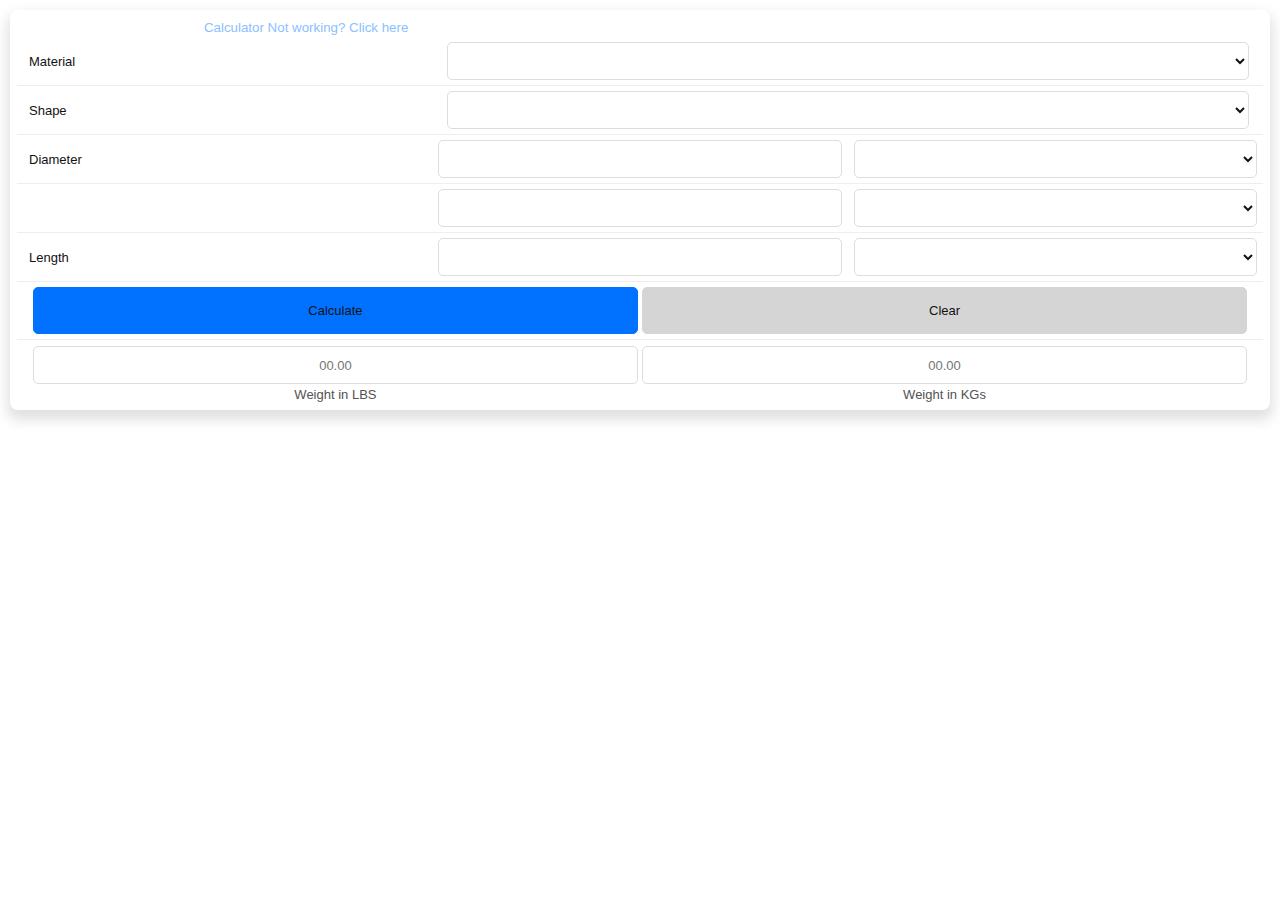
<file: assets/calci.html>
<!DOCTYPE html>
<html>
<head><meta name="viewport" content="width=device-width, initial-scale=1.0">
<link rel="stylesheet" href="style.css">

<style>

#metal-weight-calculator {
         box-shadow: 0px 7px 13px 3px #0000001f;
    margin: 10px;
    padding: 7px;
    border-radius: 8px;
}
    .maintableks {
        border:none;
    }

    .dimensionks{
    background: white;
    border: none!important;
    border-radius: 3px;
    padding: 6px;
}
.maintableks select, .maintableks input {
    width:100%;
    height: 36px;
    border: 1px solid #ddd;
    border-radius: 5px;
    font-size:13px;
    color: #121212;

}
.maintableks select {
    height: 38px;
    width: 100%;
    border: none;
    padding: 0;
    text-align: right;
    /* padding: 4px 12px; */
    border: 1px solid #ddd;
background: white!important;
}
.maintableks td {
   padding: 0px 6px;
    background: #fff;
        text-align: center;
}
.maintableks input.ksbutton {
    background: #0072ff;
    width: 49%;
    height: unset;
    padding: 15px 0px;
    border: 1px solid #0072ff;
    margin: 5px 0px;
}
.maintableks input.ksbutton.ksclear {
  background: #d5d5d5;
    border-radius: 5px;
    /* border: none; */
    border: 1px solid #d5d5d5;
}
.maintableks .material-calc, 
.maintableks .ksanswer {
   font-size: 13px;
    padding: 0;
    padding-left: 6px;
    border-radius: 5px;
    width: 98%;
}
.maintableks img{
    height: 75px;
    position: fixed;
    right: 20px;
    top: 25px;
}
p.calculatedanswerks {
    display: inline-flex;
    flex-direction: row;
    flex-wrap: wrap;
    width: 49%;
    margin: 6px 0 0 0;
    font-size: 13px;
    justify-content: center;
    color: #525252;
}

p.calculatedanswerks input {
       padding: 0;
    margin-bottom: 3px;
    text-align: center;
}

.dimensionks, .material-calc {
    text-align: left!important;
}

.maintableks tr {
    border:none;
border-bottom: 1px solid #eee;
}


</style>
</head>
   <body draggable="true" id="body" style="display: flex;flex-direction: column;overflow: hidden;width:100%;height:100%;" cz-shortcut-listen="true">
  
<section id="metal-weight-calculator">
   <div>
                    <button onclick="errorCalcAlert()" style="background: none;outline: none;border: none;color: #8cc0ff;padding: 0 15%;">Calculator Not working? Click here</button>

    <form name="form1" id="form1" method="POST" onSubmit="CalculateWeight();return false" data-gtm-form-interact-id="0">
        <table class="maintableks" align="center">
                       <tbody>


                        <tr>
                            <td>
                               <input value="Material" class="dimensionks" disabled="">
                            </td>
                            <td colspan="2" class="custom-select select-big"> <select class="material-calc" name="product" onchange="rememberDropdown1(this);" id="remember1" >
                                    <option>Steel</option>
                                    <option>Aluminum 1100</option>
                                    <option>Aluminum 2011</option>
                                    <option>Aluminum 2014</option>
                                    <option>Aluminum 2017</option>
                                    <option>Aluminum 2024</option>
                                    <option>Aluminum 3003</option>
                                    <option>Aluminum 5005</option>
                                    <option>Aluminum 5052</option>
                                    <option>Aluminum 5056</option>
                                    <option>Aluminum 5083</option>
                                    <option>Aluminum 5086</option>
                                    <option>Aluminum 6061</option>
                                    <option>Aluminum 6063</option>
                                    <option>Aluminum 7050</option>
                                    <option>Aluminum 7075</option>
                                    <option>Aluminum 7178</option>
                                    <option>Stainless 300 Series</option>
                                    <option>Stainless 400 Series</option>
                                    <option>Nickel 200</option>
                                    <option>Nickel 400</option>
                                    <option>Nickel R-405</option>
                                    <option>Nickel K-500</option>
                                    <option>Nickel 600</option>
                                    <option>Nickel 625</option>
                                    <option>Nickel 800H</option>
                                    <option>Nickel 800AT</option>
                                    <option>Nickel 825</option>
                                    <option>Nickel 330</option>
                                    <option>Nickel 20</option>
                                    <option>Nickel C-276</option>
                                    <option>Nickel 2545MD</option>
                                    <option>Magnesium</option>
                                    <option>Beryllium</option>
                                    <option>Titanium</option>
                                    <option>Zirconium</option>
                                    <option>Cast Iron</option>
                                    <option>Zinc</option>
                                    <option>Brass</option>
                                    <option>Columbium</option>
                                    <option>Copper</option>
                                    <option>Molybdenum</option>
                                    <option>Silver</option>
                                    <option>Lead</option>
                                    <option>Tantalum</option>
                                    <option>Tungsten</option>
                                    <option>Gold</option>
                                </select> </td>
                        </tr>

                        <tr>
                            <td>
                             <input value="Shape" class="dimensionks" disabled="">
                            </td>
                            <td colspan="2" class="custom-select"> 

                                <select class="material-calc" name="form" onChange="rememberDropdown2(this);ChangeLabel();ClearFields();showimage();" id="remember2">
                                    <option selected="" value="https://www.copperfitting.in/wp-content/uploads/2020/02/round.jpg">Round</option>
                                    <option value="https://www.copperfitting.in/wp-content/uploads/2020/02/sqr.jpg">Square</option>
                                    <option value="https://www.copperfitting.in/wp-content/uploads/2020/02/rect.jpg">Rectangle</option>
                                    <option value="https://www.copperfitting.in/wp-content/uploads/2020/02/hexagon.jpg">Hexagonal</option>
                                    <option value="https://www.copperfitting.in/wp-content/uploads/2020/02/octagon.jpg">Octagonal</option>
                                    <option value="https://www.copperfitting.in/wp-content/uploads/2020/02/sheet.jpg">Sheet</option>
                                    <option value="https://www.copperfitting.in/wp-content/uploads/2020/02/plate.jpg">Plate</option>
                                    <option value="https://www.copperfitting.in/wp-content/uploads/2020/02/tubular.jpg">Tubular</option>
                                    <option value="https://www.copperfitting.in/wp-content/uploads/2020/02/ring.jpg">Ring</option>
                                    <option value="https://www.copperfitting.in/wp-content/uploads/2020/02/pipe.jpg">Pipe</option>
                                </select>


                                <!-- <img src="https://www.copperfitting.in/wp-content/uploads/2020/02/round.jpg" name="pictures"> -->
                            </td>
                        </tr>
                     
                        
                      

                        <tr style="display:none;" class="a-values">
                            <td class="dimp"><input class="dimensionks dimq" value="Quantity" disabled=""></td>
                            
                            <td> <input autocomplete="off" type="number" step="any" class="ksanswer" name="param4" size="6" maxlength="10">
                            </td>
                        </tr>

                        <tr class="a-values">
                            <td> <input class="dimensionks" type="text" name="lbl1" size="12" onFocus="if(navigator.appName == 'Netscape'&amp;&amp; parseInt(navigator.appVersion) == 3); else document.forms[0].param1.focus(); " onBlur="ChangeLabel();">
                            </td>
                            <td><input autocomplete="off" class="ksanswer" type="number" step="any" name="param1" size="6" maxlength="10" data-gtm-form-interact-field-id="0">
                            </td><td class="custom-select">
                                <select name="units1" onchange="rememberDropdown3(this);" id="remember3">
                                    <option>in</option>
                                    <option>ft</option>
                                    <option>yd</option>
                                    <option>mm</option>
                                    <option>cm</option>
                                    <option>m</option>
                                </select>
                            </td>
                        </tr>

                        <tr class="a-values">
                            <td>
                                <input autocomplete="off" class="dimensionks" type="text" name="lbl2" size="12" onFocus="if(!(navigator.appName == 'Netscape' &amp;&amp; parseInt(navigator.appVersion) == 3)){ if(document.forms[0].lbl2.value=='(no value)')  document.forms[0].param3.focus(); else document.forms[0].param2.focus();}">
                            </td>
                            <td> <input autocomplete="off" class="ksanswer" type="number" step="any" name="param2" size="6" maxlength="10">
                                 </td><td class="custom-select">
                                <select name="units2" onchange="rememberDropdown4(this);" id="remember4">
                                    <option>in</option>
                                    <option>ft</option>
                                    <option>yd</option>
                                    <option>mm</option>
                                    <option>cm</option>
                                    <option>m</option>
                                </select>
                            </td>
                        </tr>

                        <tr class="a-values">
                            <td>
                                <input autocomplete="off" class="dimensionks" type="text" name="lbl3" size="12" onFocus="if(navigator.appName == 'Netscape'&amp;&amp; parseInt(navigator.appVersion) == 3); else document.forms[0].param3.focus(); " onBlur="ChangeLabel();">
                            </td>
                            <td> <input autocomplete="off" class="ksanswer" type="number" step="any" name="param3" size="6" maxlength="10" data-gtm-form-interact-field-id="1">
                                  </td>
                                  <td class="custom-select">
                                <select name="units3" onchange="rememberDropdown5(this);" id="remember5" data-gtm-form-interact-field-id="2">
                                    <option>in</option>
                                    <option>ft</option>
                                    <option>yd</option>
                                    <option>mm</option>
                                    <option>cm</option>
                                    <option>m</option>
                                </select>
                            </td>
                        </tr>



                        <tr>
                            <td colspan="3"><input class="ksbutton" type="submit" name="Submit" value="Calculate">
                                <input type="reset" class="ksbutton ksclear" name="reset" value="Clear" onClick="ChangeLabel();ClearFields();return false;"></td>

                        </tr>
                        


                        <tr style="border:none;">
                            <td colspan="3">
                                <p class="calculatedanswerks">
                                        <input type="text" id="myLBS" maxlength="8" placeholder="00.00" name="result" size="10" onFocus="if(navigator.appName == 'Netscape'&amp;&amp; parseInt(navigator.appVersion) == 3); else document.forms[0].Submit.focus(); " onBlur="ChangeLabel();" onClick="copyToClipLBS();" >
                                        Weight in LBS</p>
                            
                          
                                 <p class="calculatedanswerks">
                                        <input type="text" maxlength="8" placeholder="00.00" name="result2" size="10" onFocus="if(navigator.appName == 'Netscape'&amp;&amp; parseInt(navigator.appVersion) == 3); else document.forms[0].Submit.focus(); " onBlur="ChangeLabel();" id="myKGS" onClick="copyToClipKGS();" >Weight in KGs</p>

                            </td>
                        </tr>
</tbody>
                    </table> 
                </form>

                 <p style="margin:0; background: yellow; display: none; text-align: center; padding:5px; transition: 1s; border-radius: 5px;font-weight: 700;" id="myTooltip">Copy</p>

                <script language="JavaScript">
                
              

                    function showimage() {
                        if (!document.images)
                            return
                        document.images.pictures.src = 
                      '' +      document.form1.form.options[document.form1.form.selectedIndex].value
                    }

                    var focusflag = false;
                    var Factor = new Array(47);
                    Factor[0] = .3462;
                    Factor[1] = .3604;
                    Factor[2] = .3568;
                    Factor[3] = .3568;
                    Factor[4] = .3533;
                    Factor[5] = .3498;
                    Factor[6] = .3462;
                    Factor[7] = .3427;
                    Factor[8] = .3356;
                    Factor[9] = .3392;
                    Factor[10] = .3392;
                    Factor[11] = .3462;
                    Factor[12] = .3462;
                    Factor[13] = .3568;
                    Factor[14] = .3568;
                    Factor[15] = .3604;
                    Factor[16] = 1.030;
                    Factor[17] = 1.010;
                    Factor[18] = 1.132;
                    Factor[19] = 1.125;
                    Factor[20] = 1.121;
                    Factor[21] = 1.075;
                    Factor[22] = 1.072;
                    Factor[23] = 1.075;
                    Factor[24] = 1.012;
                    Factor[25] = 1.012;
                    Factor[26] = 1.037;
                    Factor[27] = 1.012;
                    Factor[28] = 1.030;
                    Factor[29] = 1.132;
                    Factor[30] = 1.012;
                    Factor[31] = .229;
                    Factor[32] = .236;
                    Factor[33] = .575;
                    Factor[34] = .812;
                    Factor[35] = .911;
                    Factor[36] = .911;
                    Factor[37] = 1.084;
                    Factor[38] = 1.095;
                    Factor[39] = 1.144;
                    Factor[40] = 1.303;
                    Factor[41] = 1.339;
                    Factor[42] = 1.448;
                    Factor[43] = 2.120;
                    Factor[44] = 2.462;
                    Factor[45] = 2.466;
                    var RoundOff = 5;

                    function UnitConvertI(value, type) {


                        if (type == "cm")
                            value = value / 2.54;
                        if (type == "m")
                            value = (value * 100) / 2.54;
                        if (type == "mm")
                            value = (value / 10) / 2.54;
                        if (type == "ft")
                            value = value * 12;
                        if (type == "yd")
                            value = value * 36;



                        return value;
                    }

                    function UnitConvertF(value, type) {

                        if (type == "cm")
                            value = (value / 2.54) / 12;
                        if (type == "m")
                            value = ((value * 100) / 2.54) / 12;
                        if (type == "mm")
                            value = ((value / 10) / 2.54) / 12;
                        if (type == "in")
                            value = value / 12;
                        if (type == "yd")
                            value = value * 3;


                        return value;
                    }

                    function CheckNum(value, label) {
                        var String1 = new String(value);
                        var String2 = new String("");
                        var String3 = new String("");
                        var String4 = new String("");
                        var temp;
                        var i = 0;
                        var count = 0;
                        for (i = 0; i < String1.length; i++) {
                            String2 = new String(parseFloat(String1.charAt(i)));
                            if (String1.charAt(i) == ".")
                                count++;

                            if ((String2.length != 1 && String1.charAt(i) != '.') || count > 1) {
                                alert("You entered an illegal value for the " + label);
                                return false;
                            }
                        }
                        return true;
                    }

                    function CheckParam(Param1, Param2, Param3, Param4) {
                        var Form = document.forms[0].form.options[document.forms[0].form.selectedIndex].text;
                        var valid1 = 0,
                            valid2 = 0,
                            valid3 = 0,
                            valid4 = 0;
                        var counter = 0;

                        if (Form == "Round" || Form == "Hexagonal" || Form == "Octagonal") {
                            if (Param1 == "" || Param3 == "" || Param4 == "") {
                                alert("You must fill in values for the Diameter And the Length!");
                                return false;
                            }
                            valid1 = CheckNum(Param1, "Diameter");
                            valid3 = CheckNum(Param3, "Length");
                            valid4 = CheckNum(Param4, "Number of Pieces");
                            if (valid1 != true || valid3 != true || valid4 != true)
                                return false;
                        }

                        if (Form == "Square") {
                            if (Param1 == "" || Param3 == "" || Param4 == "") {
                                alert("You must fill in values for the Width And the Length!");
                                return false;
                            }
                            valid1 = CheckNum(Param1, "Width");
                            valid3 = CheckNum(Param3, "Length");
                            valid4 = CheckNum(Param4, "Number of Pieces");
                            if (valid1 != true || valid3 != true || valid4 != true)
                                return false;
                        }

                        if (Form == "Flat" || Form == "Sheet" || Form == "Plate" || Form == "Coil" || Form == "Rectangle") {
                            if (Param1 == "" || Param3 == "" || Param4 == "" || Param2 == "") {
                                alert("You must fill in values for the Thickness And the Width And the Length!");
                                return false;
                            }
                            valid1 = CheckNum(Param1, "Thickness");
                            valid2 = CheckNum(Param2, "Width");
                            valid3 = CheckNum(Param3, "Length");
                            valid4 = CheckNum(Param4, "Number of Pieces");
                            if (valid1 != true || valid3 != true || valid4 != true || valid2 != true)
                                return false;

                        }
                        if (Form == "Tubular" || Form == "Pipe") {
                            if (Param1 == "" || Param3 == "" || Param4 == "" || Param2 == "") {
                                alert("You must fill in values for the Outer Diameter And the Wall And the Length!");
                                return false;
                            }
                            valid1 = CheckNum(Param1, "Outer Diameter");
                            valid2 = CheckNum(Param2, "Wall");
                            valid3 = CheckNum(Param3, "Length");
                            valid4 = CheckNum(Param4, "Number of Pieces");
                            if (valid1 != true || valid2 != true || valid3 != true || valid4 != true)
                                return false;

                        }
                        if (Form == "Circular") {
                            if (Param1 == "" || Param3 == "" || Param4 == "") {
                                alert("You must fill in values for the Diameter And the Thickness!");
                                return false;
                            }
                            valid1 = CheckNum(Param1, "Diameter");
                            valid3 = CheckNum(Param3, "Thickness");
                            valid4 = CheckNum(Param4, "Number of Pieces");
                            if (valid1 != true || valid3 != true || valid4 != true)
                                return false;

                        }
                        if (Form == "Ring") {
                            if (Param1 == "" || Param2 == "" || Param3 == "" || Param4 == "") {
                                alert("You must fill in values for the Outer Diameter And the Inner Diameter And the Thickness!");
                                return false;
                            }
                            valid1 = CheckNum(Param1, "Outer Diameter");
                            valid2 = CheckNum(Param2, "Inner Diameter");
                            valid3 = CheckNum(Param3, "Thickness");
                            valid4 = CheckNum(Param4, "Number of Pieces");
                            if (valid1 != true || valid2 != true || valid3 != true || valid4 != true)
                                return false;

                        }



                        return true;
                    }

                    function CalculateWeight() {

                        var Param = new Array(5);
                        var Units = new Array(4);
                        var Convert;
                        var FormType;
                        var Result;

                        var Good;
                        Param[0] = document.forms[0].param1.value;
                        Param[1] = document.forms[0].param2.value;
                        Param[2] = document.forms[0].param3.value;
                        Param[3] = document.forms[0].param4.value;
                        Good = CheckParam(Param[0], Param[1], Param[2], Param[3]);
                        if (!Good)
                            return;


                        Units[0] = document.forms[0].units1.options[document.forms[0].units1.selectedIndex].text;
                        Units[1] = document.forms[0].units2.options[document.forms[0].units2.selectedIndex].text;;
                        Units[2] = document.forms[0].units3.options[document.forms[0].units3.selectedIndex].text;;

                        Param[0] = UnitConvertI(Param[0], Units[0]);
                        Param[1] = UnitConvertI(Param[1], Units[1]);
                        Param[2] = UnitConvertF(Param[2], Units[2]);

                        FormType = document.forms[0].form.options[document.forms[0].form.selectedIndex].text;
                        if (document.forms[0].product.selectedIndex > 0)
                            Convert = Factor[document.forms[0].product.selectedIndex - 1];
                        else
                            Convert = 1;
                        document.forms[0].result.rsize = "4";



                        if (FormType == "Round") {
                            Result = new String(2.6729 * Param[0] * Param[0] * Convert * Param[2] * Param[3]);
                            document.forms[0].result.value = Result.substring(0, Result.indexOf(".") + RoundOff);
                            document.forms[0].result2.value = Result.substring(0, Result.indexOf(".") + RoundOff) * 0.4535;

                        }
                        if (FormType == "Square") {
                            Result = new String(3.4032 * Param[0] * Param[0] * Convert * Param[2] * Param[3]);
                            document.forms[0].result.value = Result.substring(0, Result.indexOf(".") + RoundOff);
                            document.forms[0].result2.value = Result.substring(0, Result.indexOf(".") + RoundOff) * 0.4535;
                        }
                        if (FormType == "Hexagonal") {
                            Result = new String(2.9473 * Param[0] * Param[0] * Convert * Param[2] * Param[3]);
                            document.forms[0].result.value = Result.substring(0, Result.indexOf(".") + RoundOff);
                            document.forms[0].result2.value = Result.substring(0, Result.indexOf(".") + RoundOff) * 0.4535;
                        }
                        if (FormType == "Octagonal") {
                            Result = new String(2.8193 * Param[0] * Param[0] * Convert * Param[2] * Param[3]);
                            document.forms[0].result.value = Result.substring(0, Result.indexOf(".") + RoundOff);
                            document.forms[0].result2.value = Result.substring(0, Result.indexOf(".") + RoundOff) * 0.4535;
                        }
                        if (FormType == "Flat" || FormType == "Sheet" || FormType == "Plate" || FormType == "Coil" || FormType == "Rectangle") {
                            Result = new String(3.4032 * Param[0] * Convert * Param[1] * Param[2] * Param[3]);
                            document.forms[0].result.value = Result.substring(0, Result.indexOf(".") + RoundOff);
                            document.forms[0].result2.value = Result.substring(0, Result.indexOf(".") + RoundOff) * 0.4535;
                        }
                        if (FormType == "Tubular" || FormType == "Pipe") {
                            Result = 10.68 * (Param[0] - Param[1]) * Convert * Param[1] * Param[2] * Param[3];
                            if (Result < 0){
                                alert("The Width of the Tube Wall cannot exceed the Outer Diameter!");
                            }
                            else {
                                Result = new String(Result);
                                document.forms[0].result.value = Result.substring(0, Result.indexOf(".") + RoundOff);
                                document.forms[0].result2.value = Result.substring(0, Result.indexOf(".") + RoundOff) * 0.4535;
                            }
                        }
                        if (FormType == "Circular") {
                            Param[2] = UnitConvertI(Param[2], "ft");
                            Result = new String(.22274 * Param[0] * Convert * Param[0] * Param[2] * Param[3]);
                            document.forms[0].result.value = Result.substring(0, Result.indexOf(".") + RoundOff);
                            document.forms[0].result2.value = Result.substring(0, Result.indexOf(".") + RoundOff) * 0.4535;
                        }
                        if (FormType == "Ring") {
                            Param[2] = UnitConvertI(Param[2], "ft");
                            Result = (.22274 * Param[2] * ((Param[0] * Param[0]) - (Param[1] * Param[1])) * Convert * Param[3]);
                            if (Result < 0)
                                alert("The Inner Diameter cannot exceed the Outer Diameter!");
                            else {
                                Result = new String(Result);
                                document.forms[0].result.value = Result.substring(0, Result.indexOf(".") + RoundOff);
                                document.forms[0].result2.value = Result.substring(0, Result.indexOf(".") + RoundOff) * 0.4535;
                            }
                        }
                        return false;

}

                    

                    function ClearFields() {
                        document.forms[0].param1.value = "";
                        document.forms[0].param2.value = "";
                        document.forms[0].param3.value = "";
                        document.forms[0].param4.value = "1";
                        document.forms[0].result.value = "";
                        document.forms[0].result2.value = "";

                    }

                    function ChangeLabel() {
                        var formType;
                        formType = document.forms[0].form.options[document.forms[0].form.selectedIndex].text;



                        if (formType == "Round") {
                            document.forms[0].lbl1.value = "Diameter";
                            document.forms[0].lbl2.value = "";
                            document.forms[0].lbl3.value = "Length";
                        }
                        if (formType == "Square") {
                            document.forms[0].lbl1.value = "Width";
                            document.forms[0].lbl2.value = "";
                            document.forms[0].lbl3.value = "Length";
                        }
                        if (formType == "Hexagonal") {
                            document.forms[0].lbl1.value = "Diameter";
                            document.forms[0].lbl2.value = "";
                            document.forms[0].lbl3.value = "Length";
                        }
                        if (formType == "Octagonal") {
                            document.forms[0].lbl1.value = "Diameter";
                            document.forms[0].lbl2.value = "";
                            document.forms[0].lbl3.value = "Length";
                        }
                        if (formType == "Flat" || formType == "Sheet" || formType == "Plate" || formType == "Coil" || formType == "Rectangle") {
                            document.forms[0].lbl1.value = "Thickness";
                            document.forms[0].lbl2.value = "Width";
                            document.forms[0].lbl3.value = "Length";
                        }
                        if (formType == "Tubular" || formType == "Pipe") {
                            document.forms[0].lbl1.value = "Outer Diameter";
                            document.forms[0].lbl2.value = "Wall";
                            document.forms[0].lbl3.value = "Length";
                        }
                        if (formType == "Circular") {
                            document.forms[0].lbl1.value = "Diameter";
                            document.forms[0].lbl2.value = "";
                            document.forms[0].lbl3.value = "Thickness";
                        }
                        if (formType == "Ring") {
                            document.forms[0].lbl1.value = "Outer Diameter";
                            document.forms[0].lbl2.value = "Inner Diameter";
                            document.forms[0].lbl3.value = "Thickness";
                        }


                    }
                    ChangeLabel();
                    ClearFields();


function copyToClipKGS() {
  var copyText = document.getElementById("myKGS");
  copyText.select();
  copyText.setSelectionRange(0, 99999);
  navigator.clipboard.writeText(copyText.value);
  
  var tooltip = document.getElementById("myTooltip");
  tooltip.innerHTML = "Copied: " + copyText.value + " kgs";
  var tooltip = document.getElementById("myTooltip");
  tooltip.style.display = "block";
  tooltip.style.backgroundColor = "#ffdf00";

}

function copyToClipLBS() {
  var copyText = document.getElementById("myLBS");
  copyText.select();
  copyText.setSelectionRange(0, 99999);
  navigator.clipboard.writeText(copyText.value);
  
  var tooltip = document.getElementById("myTooltip");
  tooltip.innerHTML = "Copied: " + copyText.value + " lbs";
  var tooltip = document.getElementById("myTooltip");
  tooltip.style.display = "block";
  tooltip.style.backgroundColor = "#ffdf00";

}


const btn = document.getElementById('myKGS');
btn.addEventListener('click', () => {
  setTimeout(() => {
    const box = document.getElementById('myTooltip');
    box.style.display = 'none'; 
  }, 2000);
});





function rememberDropdown1(obj){
localStorage.setItem("remValve1",obj.options[obj.selectedIndex].value);
}
function rememberDropdown2(obj){
localStorage.setItem("remValve2",obj.options[obj.selectedIndex].value);
}
function rememberDropdown3(obj){
localStorage.setItem("remValve3",obj.options[obj.selectedIndex].value);
}
function rememberDropdown4(obj){
localStorage.setItem("remValve4",obj.options[obj.selectedIndex].value);
}
function rememberDropdown5(obj){
localStorage.setItem("remValve5",obj.options[obj.selectedIndex].value);
}






document.getElementById("remember1").value = ""+localStorage.getItem("remValve1")+"";
document.getElementById("remember2").value = ""+localStorage.getItem("remValve2")+"";
document.getElementById("remember3").value = ""+localStorage.getItem("remValve3")+"";
document.getElementById("remember4").value = ""+localStorage.getItem("remValve4")+"";
document.getElementById("remember5").value = ""+localStorage.getItem("remValve5")+"";


function errorCalcAlert() {
  alert("Change the *Shape* name to *Pipes* and calculate any pipe size first to caliberate data. After that you can use the App without any issue");
}


<!-- Google tag (gtag.js) -->

  window.dataLayer = window.dataLayer || [];
  function gtag(){dataLayer.push(arguments);}
  gtag('js', new Date());

  gtag('config', 'G-B9T58WLM9Z');

                </script>
                <script async="" src="https://www.googletagmanager.com/gtag/js?id=G-B9T58WLM9Z"></script>
            </div>
    </section>

    
</body>
</file>
<file: assets/style.css>
body {
	margin: 0;
}





iframe {
         width: 100%;
    height: 300px;
    transition: 500ms 0s;
    border: none;
   flex-grow: 1;
}
ul {
list-style: none;
padding: 5px 0;
margin: 0;
border-bottom: 1px solid #b9b9b9;
}

ul li {
border-bottom: 1px solid #e6e6e6;
    padding: 5px 0;
    overflow: auto;
    white-space: nowrap;
    display: flex;
    padding-right: 10px;
    flex-direction: row;
    justify-content: space-between;
}
.contacts li span:first-child {

 background: none;
    box-shadow: none;
    flex-grow: 100;
   
}

.contacts li span{
width: auto;
    display: inline-block;
    padding: 15px 10px;
    vertical-align: middle;
    background: #ffffff;
    box-shadow: 5px 2px 12px 0px #00000021;
    margin: 0px 2px;
    border-radius: 5px;
    flex-shrink: 1;
   
}



.contacts ul:nth-child(odd) {
/*background: #efefef*/
}


.contacts ul:nth-child(even) {
background: #ffffff
}

a {
color: black;
text-decoration: none;
-webkit-tap-highlight-color: transparent;
    -webkit-touch-callout: none;
    -webkit-user-select: none;
    -khtml-user-select: none;
    -moz-user-select: none;
    -ms-user-select: none;
    user-select: none;
}
a:focus-visible {
    outline: none;
}

.update-app {
    background: #fffbea;
    margin: 0;
    padding: 10px 10px;
}
.update-app a{
    background: #0072ff;
    border-radius: 6px;
    padding: 16px 31px;
    font-weight: 700;
    display: inline-block;
    color: white;
    text-align: center;
    display: block;
    margin: 0% 25%;
    margin-bottom: 10px;
}


.update-app p {
    text-align: center;
}

.maindiv {
background: #0072ff;
color:white;
padding: 2% 3% 5% 3%;
}

.maindiv h1 {
	margin: 0 0 13px 0;
    text-align: center;
}
.maindiv a {
	color: white;
    margin: 3px 0px 25px 0px;
    position: fixed;
    bottom: 20px;
    background: #0072ff;
    box-shadow: 1px 5px 12px 4px #0000006b;
    padding: 17px;
    right: 10px;
    line-height: 23px;
    font-weight: 700;
    border-radius: 12px;
    TEXT-ALIGN: CENTER;
}
input {
    width: 95%;
    padding: 16px 0px 16px 17px;
    font-size: 20px;
    border: none;border-radius: 6px;
}


input#myInput:focus-visible {
    outline: none;
}






#main span:active {
    background: #e8f3ff!important;
    transition: 0.3s;
}
#main span:first-child:active {
 background: none;
}





/*

#precontainer {
	    background: white;
    width: 100%;
    height: 100%;
    position: fixed;
}

#preloader{

	position: fixed;
	top: 50%;
	left: 50%;
	transform: translate(-50%, -50%);
	display: block;
	background:  black;
	height: 50px;
	width: 50px;
	border-radius: 100px;
  transform-origin: center center;
	animation: pulse 500ms 100ms infinite both;
}

@keyframes pulse {
  0%   { opacity: 1; transform: translate(-50%, -50%) scale(1);}
	50%  { opacity: 0.7; transform: translate(-50%, -50%) scale(0.6);}
  100% { opacity: 1; transform: translate(-50%, -50%) scale(1);}
}

*/





























































































































































































































































































































































































































































































table {
border: 1px solid #ccc;
border-collapse: collapse;
margin: 0;
padding: 0;
width: 100%;
table-layout: fixed;
}

table caption {
font-size: 1.5em;
margin: .5em 0 .75em;
}

table tr {
background-color: #f8f8f8;
border: 1px solid #ddd;
padding: .35em;
}

table th
{
padding: .625em;
text-align: center;
}

table th {
font-size: .85em;
letter-spacing: .1em;
text-transform: uppercase;
}













/* general styling */
body {
font-family: "Open Sans", sans-serif;
line-height: 1.25;
}
</file>
